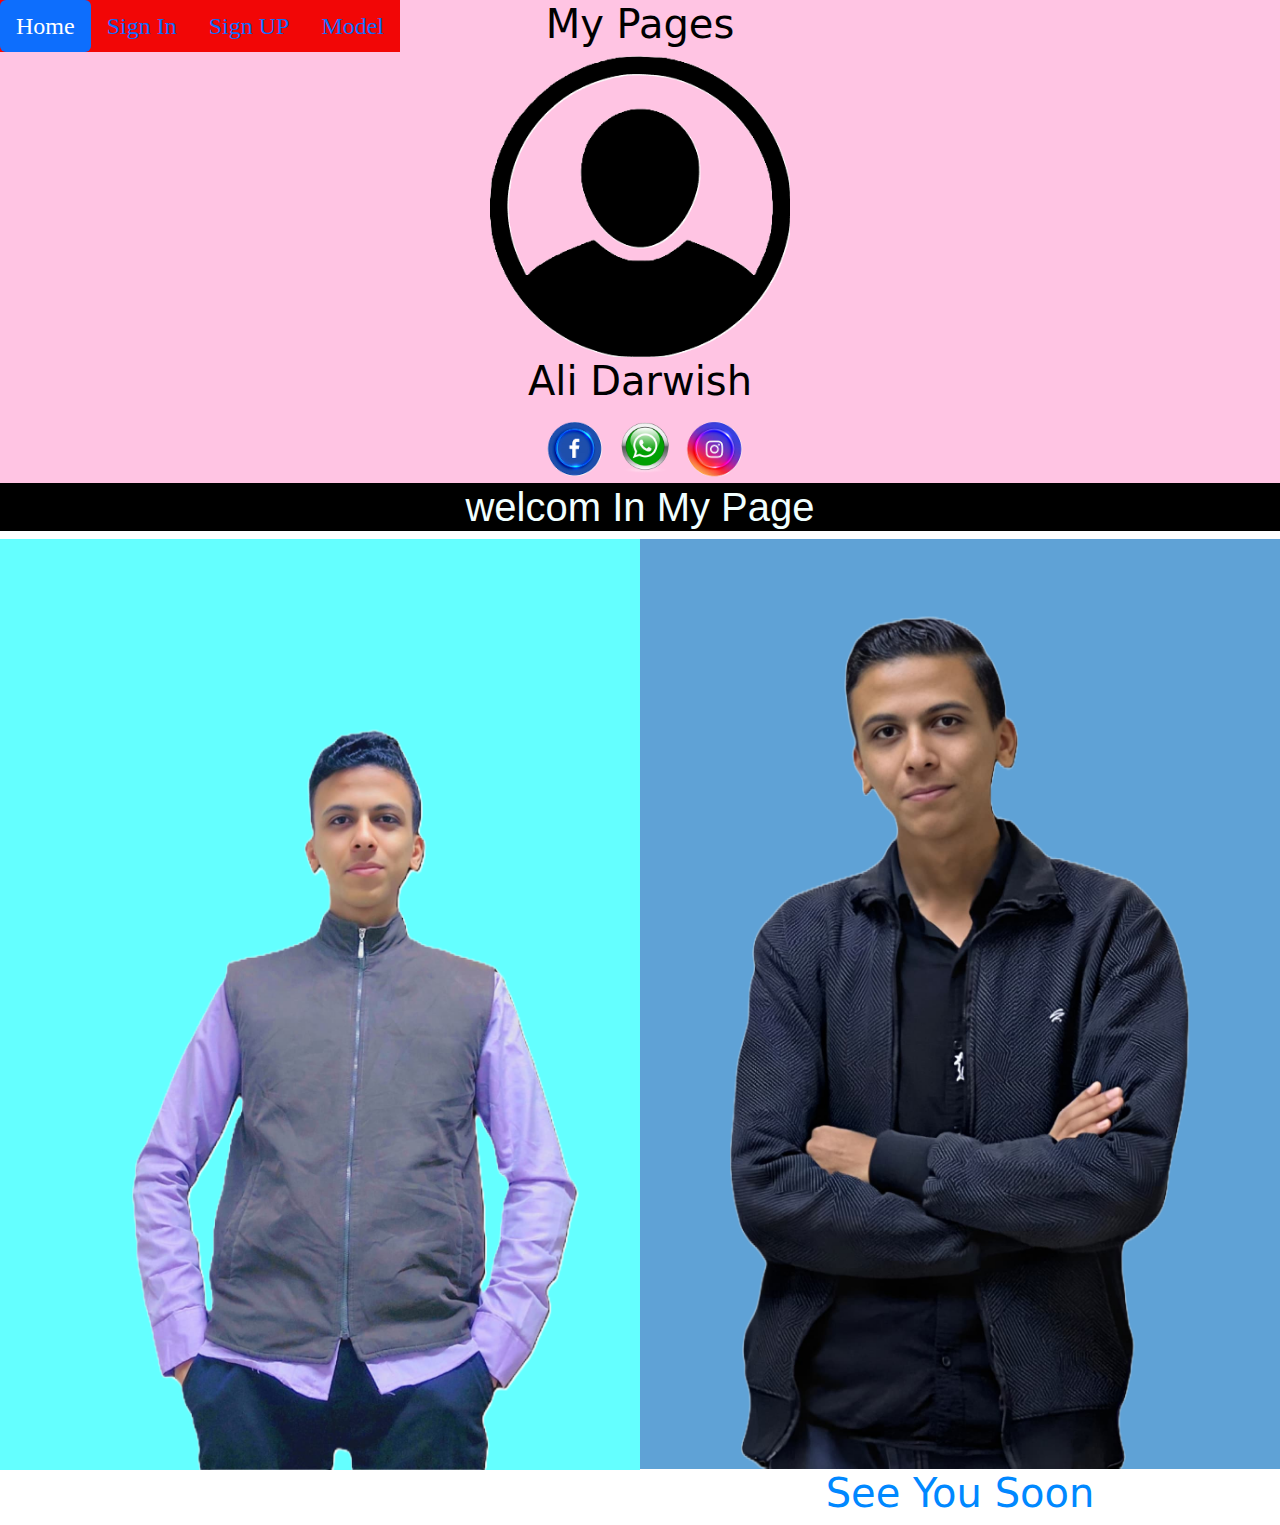
<file: Ali Darwish Project/ALI.HTML>
<!DOCTYPE html>
<html lang="en">
<head>
    <meta charset="UTF-8">
    <meta name="viewport" content="width=device-width, initial-scale=1.0">
    <meta name="description" content="The best page on all means of communication for its owner is Eng Ali Ahmed Darwish - the best page after Google">

    <title>Home Page</title>
   
   
    <link rel="stylesheet" href="style.css">
    <link rel="stylesheet" href="bootstrap.min.css">

</head>
<body  class="b">
    <header>
        <ul class="nav nav-pills">
            <li class="nav-item">
              <a class="nav-link active" aria-current="page" href="ALI.HTML">Home</a>
            </li>
            <li class="nav-item">
              <a class="nav-link" href="signin.html">Sign In</a>
            </li>
            <li class="nav-item">
              <a class="nav-link" href="signup.html">Sign UP</a>
            </li>
            <li class="nav-item">
                <a class="nav-link" href="model.html">Model</a>
            </li>
          </ul>
      </header>
     

<div class="mypage">
    

<h1>My Pages</h1>

    <img src="png-clipart-user-profile-computer-icons-login-user-avatars-monochrome-black-thumbnail.png" alt="" width="300">
        
       <br>
       <h1>Ali Darwish</h1>
        
            <a href="https://www.facebook.com/aliahmeddrwish732" target="_blank"><img src="FACEBOOK.png" alt="" width="70"></a>
            <a href="https://wa.me/qr/ATQW47UPX7GGB1 " target="_blank"><img src="whatsapp.png" alt="" width="70"></a>
            
            <a href="https://www.instagram.com/aliahmeddrwish/" target="_blank"> <img src="INSTGRAM.png" alt="" width="60"></a>   
        
  
    </div>

      <!-- say welcome betwen my models -->
      <div class="welcomemodel">
        <h1>welcom In My Page</h1>
      </div>
     
    
     
     <div class="myphotoforprofile" id="myfirstphoto"><img src="my first photo.png" alt="" width="700"></div>
     <div class="myphotoforprofile" id="mysecoundphoto"><img src="my secound photo1.png" alt="" width="568"></div>
     <br><br>
<footer>
<h1>See You Soon</h1>

</footer>
   <script src="bootstrap.min.js"></script> 
</body>
</html>
</file>
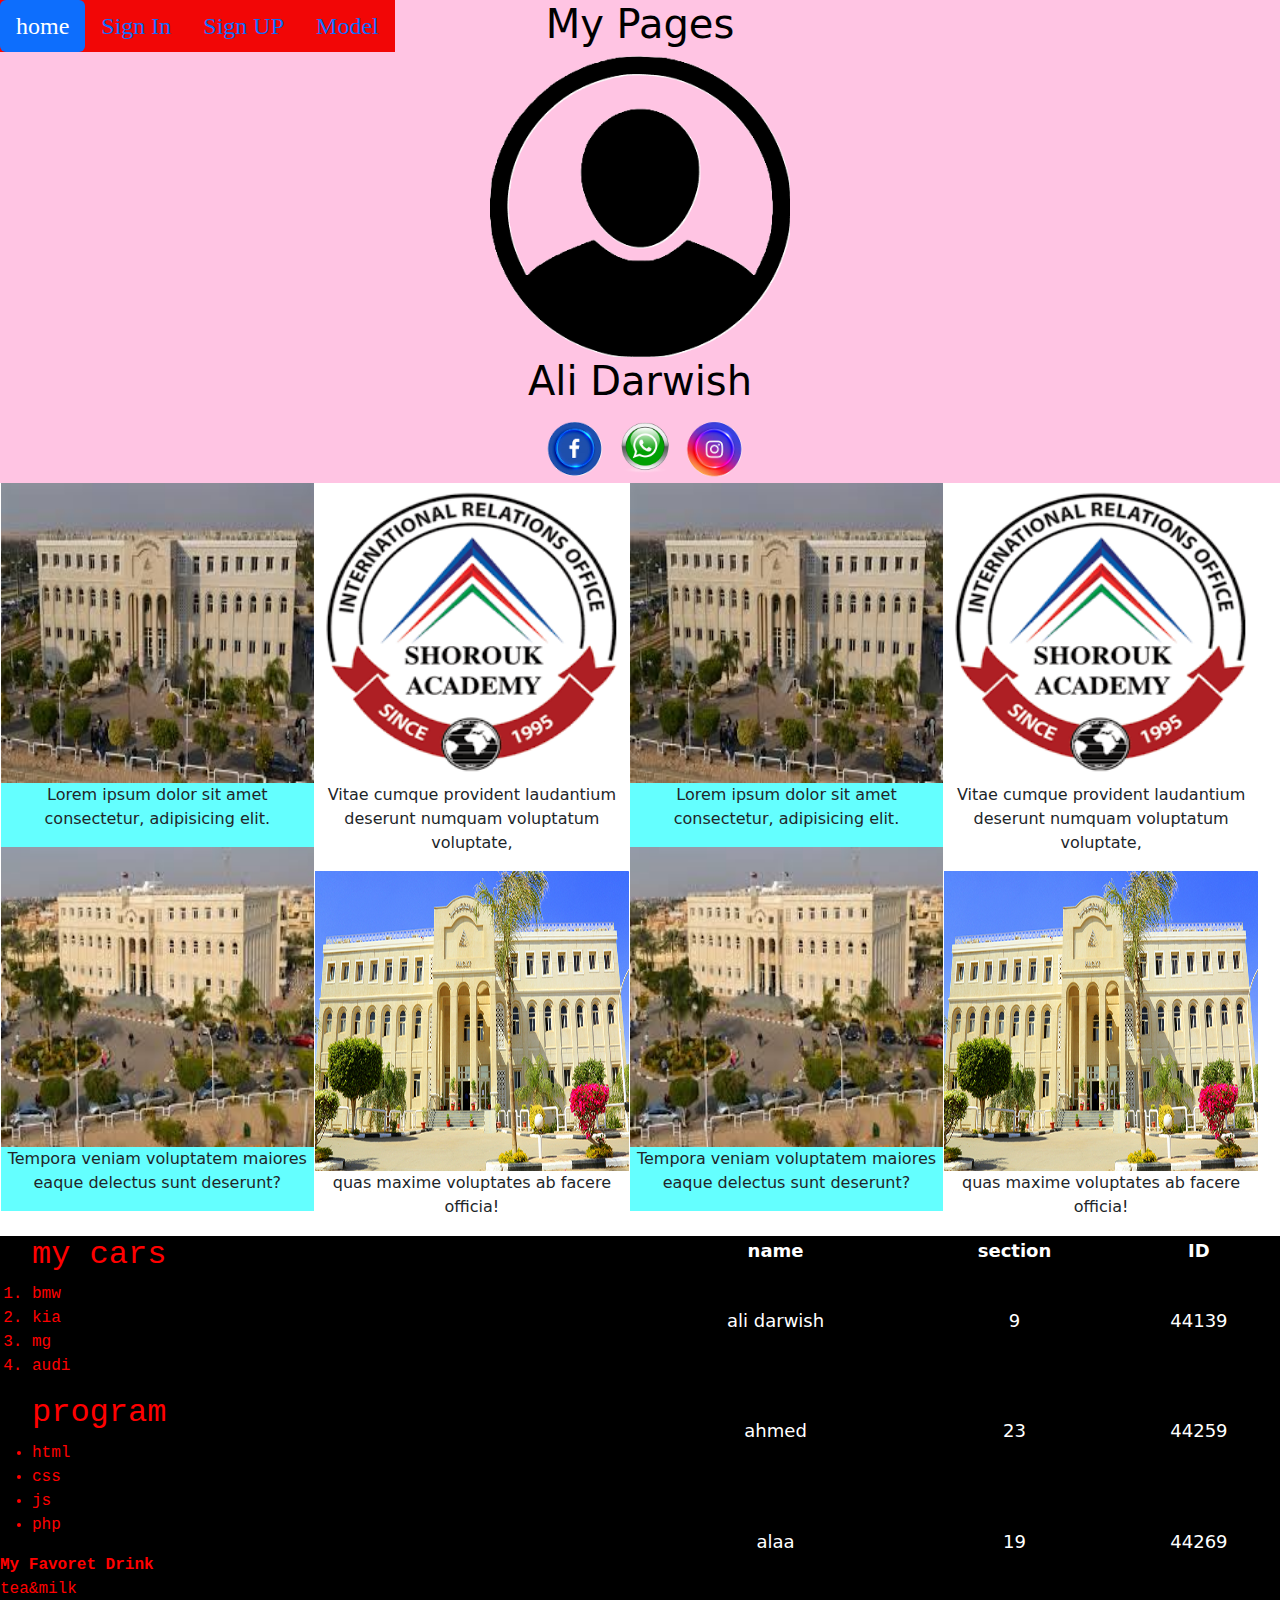
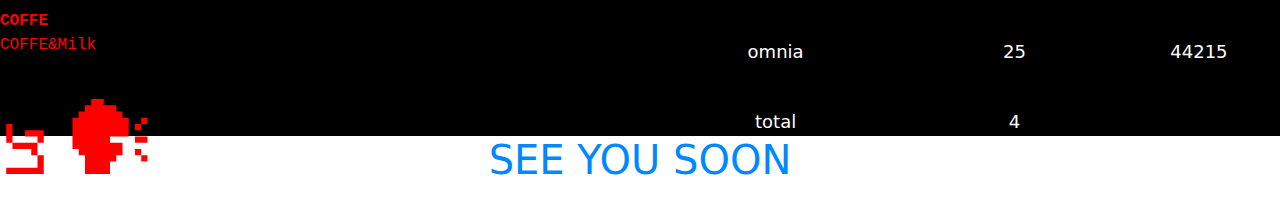
<file: Ali Darwish Project/model.html>
<!DOCTYPE html>
<html lang="en">
<head>
    <meta charset="UTF-8">
    <meta name="viewport" content="width=device-width, initial-scale=1.0">
    <title>My Model</title>
   
   <meta name="description" content="The best page on all means of communication for its owner is Eng Ali Ahmed Darwish - the best page after Google">
    <link rel="stylesheet" href="style.css">
<link rel="stylesheet" href="bootstrap.min.css">
</head>
<body class="b">
  <!-- nav  -->
  
       <header>
    <ul class="nav nav-pills">
        <li class="nav-item">
          <a class="nav-link active" aria-current="page" href="ALI.HTML">home</a>
        </li>
        <li class="nav-item">
          <a class="nav-link" href="signin.html">Sign In</a>
        </li>
        <li class="nav-item">
          <a class="nav-link" href="signup.html">Sign UP</a>
        </li>
        <li class="nav-item">
            <a class="nav-link" href="model.html">Model</a>
        </li>
      </ul>
  
    </header>
 
   
      
      <div class="mypage">
    

        <h1>My Pages</h1>
        
            <img src="png-clipart-user-profile-computer-icons-login-user-avatars-monochrome-black-thumbnail.png" alt="" width="300">
                
               <br>
               <h1>Ali Darwish</h1>
                
                    <a href="https://www.facebook.com/aliahmeddrwish732" target="_blank"><img src="FACEBOOK.png" alt="" width="70"></a>
                    <a href="https://wa.me/qr/ATQW47UPX7GGB1 " target="_blank"><img src="whatsapp.png" alt="" width="70"></a>
                    
                    <a href="https://www.instagram.com/aliahmeddrwish/" target="_blank"> <img src="INSTGRAM.png" alt="" width="60"></a>   
                
          
            </div>
      <!-- div like my quez in sha -->
      <div class="myuniversty" id="a">
    
        <img src="download (1).jpg" alt="">
            <p>Lorem ipsum dolor sit amet consectetur, adipisicing elit.</p>
            <img src="download.jpg" alt="">
            <p> Tempora veniam voluptatem maiores eaque delectus sunt deserunt? </p>
        </div>
        <div class="myuniversty" id="b">
        <img src="download.png" alt="" >

            <p>Vitae cumque provident laudantium deserunt numquam voluptatum voluptate,</p>
    
            <img src="home.jpg " alt="">

            <p> quas maxime voluptates ab facere officia!</p>
        </div>
        <div class="myuniversty" id="c">
    
          <img src="download (1).jpg" >
              <p>Lorem ipsum dolor sit amet consectetur, adipisicing elit.</p>
              <img src="download.jpg" alt=>
              <p> Tempora veniam voluptatem maiores eaque delectus sunt deserunt? </p>
          </div>
        <div class="myuniversty" id="d">
          <img src="download.png" alt="" >
  
              <p>Vitae cumque provident laudantium deserunt numquam voluptatum voluptate,</p>
      
              <img src="home.jpg " alt="">
  
              <p> quas maxime voluptates ab facere officia!</p>
          </div>
          
         
         <!-- div ol ul dl -->
          <div class="olul">
            <div id="e">
            <ol>
                <h2>my cars</h2>
    <li>bmw</li>
    <li>kia</li>
    <li>mg</li>
    <li>audi</li>
            </ol>
          </div>
            <div id="w">
            <ul>
                <h2>program</h2>
    <li>html</li>
    <li>css</li>
    <li>js</li>
    <li>php</li>
            </ul>
          </div>
    <div id="q">
         
            <dl>
                <dt>My Favoret Drink</dt>
                <dd>tea&milk</dd>
                <dt>COFFE</dt>
                <dd>COFFE&Milk</dd>
            </dl>
            </div>
         <span>&#125242;</span>
         <SPan>&#128483</SPan>
        </div>
        <!-- table name section id -->
        <table class="namesectionid" >
          <thead>
              <tr>
      <th>
      name
      </th>
      <th>section</th>
      <th>ID</th>
      
      </tr>
          </thead>
         
          <tbody>
              <tr>
                  <td>
                      ali darwish
                  </td>
                  <td>
                      9
                  </td>
                  <td>44139</td>
              </tr>
              <tr>
                  <td>ahmed</td>
                  <td>23</td>
                  <td>44259</td>
              </tr>
             <tr>
              <td>alaa</td>
              <td>19</td>
              <td>44269</td>
             </tr>
            <tr>
              <td>omnia</td>
              <td>25</td>
              <td>44215</td>
            </tr>
            
            </tbody>
            <tfoot>
              <tr>
                <td>total</td>
                <td >4</td>
              </tr>
            </tfoot>
            </table>
            
            
            <footer>
              <h1>SEE YOU SOON</h1>
              </footer>
</body>
</html>
</file>
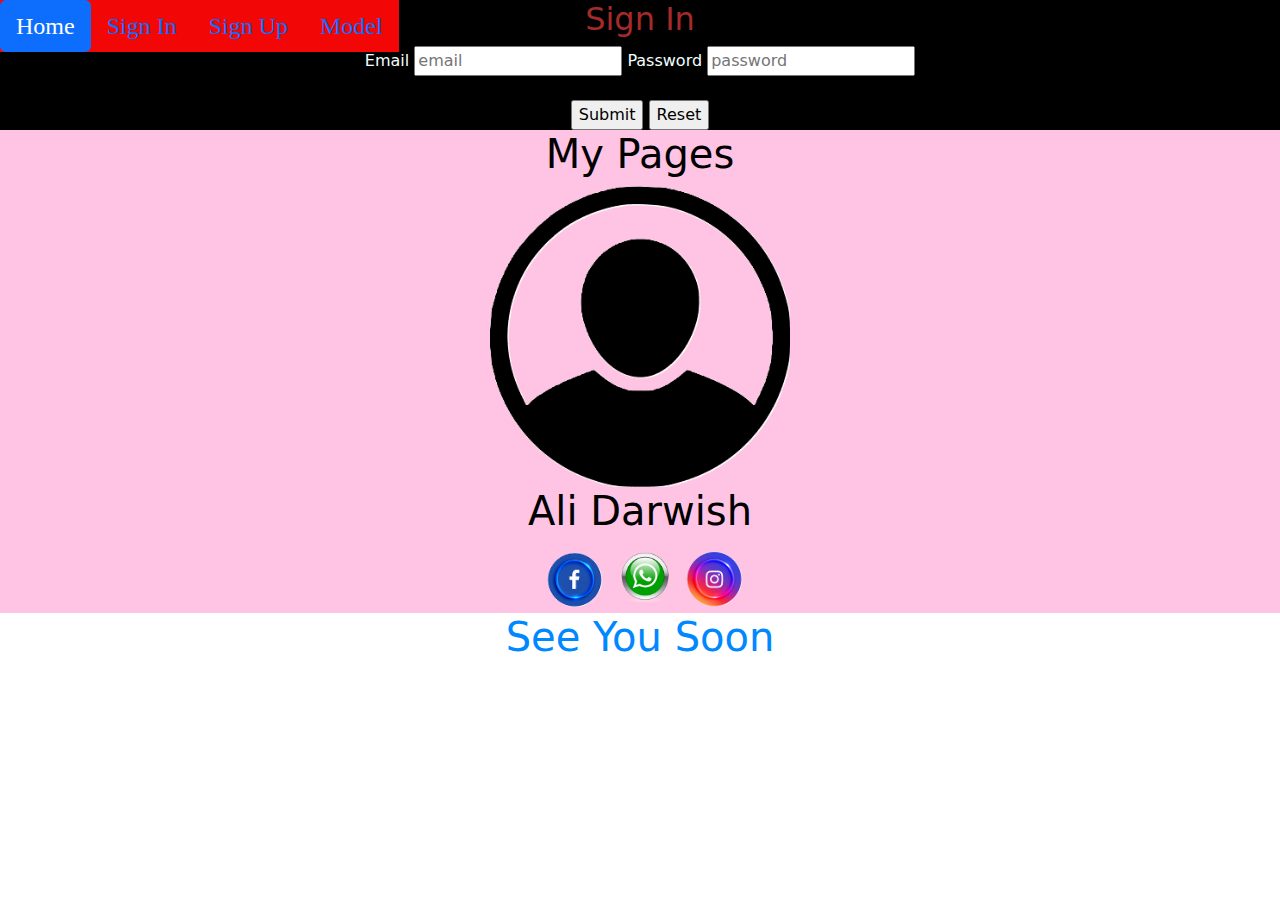
<file: Ali Darwish Project/signin.html>
<!DOCTYPE html>
<html lang="en">
<head>
    <meta charset="UTF-8">
    <meta name="viewport" content="width=device-width, initial-scale=1.0">
    <meta name="description" content="The best page on all means of communication for its owner is Eng Ali Ahmed Darwish - the best page after Google">

    <title>Sign in</title>
    <link rel="stylesheet" href="style.css">
    <link rel="stylesheet" href="bootstrap.min.css">
   
</head>
<body class="b">
    
    <header>
        <ul class="nav nav-pills">
            <li class="nav-item">
              <a class="nav-link active" aria-current="page" href="ALI.HTML">Home</a>
            </li>
            <li class="nav-item">
              <a class="nav-link" href="signin.html">Sign In</a>
            </li>
            <li class="nav-item">
              <a class="nav-link" href="signup.html">Sign Up</a>
            </li>
            <li class="nav-item">
              <a class="nav-link" href="model.html">Model</a>
            </li>
            
          
          </ul>
      </header>
      
     
    <div class="signin" >
        <form action="">
          
            <h2 style="color: brown;">Sign In</h2>
    <label for="email">Email</label>
        
        <input type="email" id="email" placeholder="email">
        
        <label for="password">Password</label>
        <input type="password" id="password" placeholder="password"> 
        <br>
    
        <br>
        <input type="submit"> 
         <input type="reset">
        
        </form>
        
    </div>
    <div class="mypage">



      <h1>My Pages</h1>
      
          <img src="png-clipart-user-profile-computer-icons-login-user-avatars-monochrome-black-thumbnail.png" alt="" width="300">
              
             <br>
             <h1>Ali Darwish</h1>
              
                  <a href="https://www.facebook.com/aliahmeddrwish732" target="_blank"><img src="FACEBOOK.png" alt="" width="70"></a>
                  <a href="https://wa.me/qr/ATQW47UPX7GGB1 " target="_blank"><img src="whatsapp.png" alt="" width="70"></a>
                  
                  <a href="https://www.instagram.com/aliahmeddrwish/" target="_blank"> <img src="INSTGRAM.png" alt="" width="60"></a>   
              
        
          </div>
    <footer>
        <h1>See You Soon</h1>
        
        </footer>
        <script src="bootstrap.min.js"></script> 
</body>
</html>
</file>
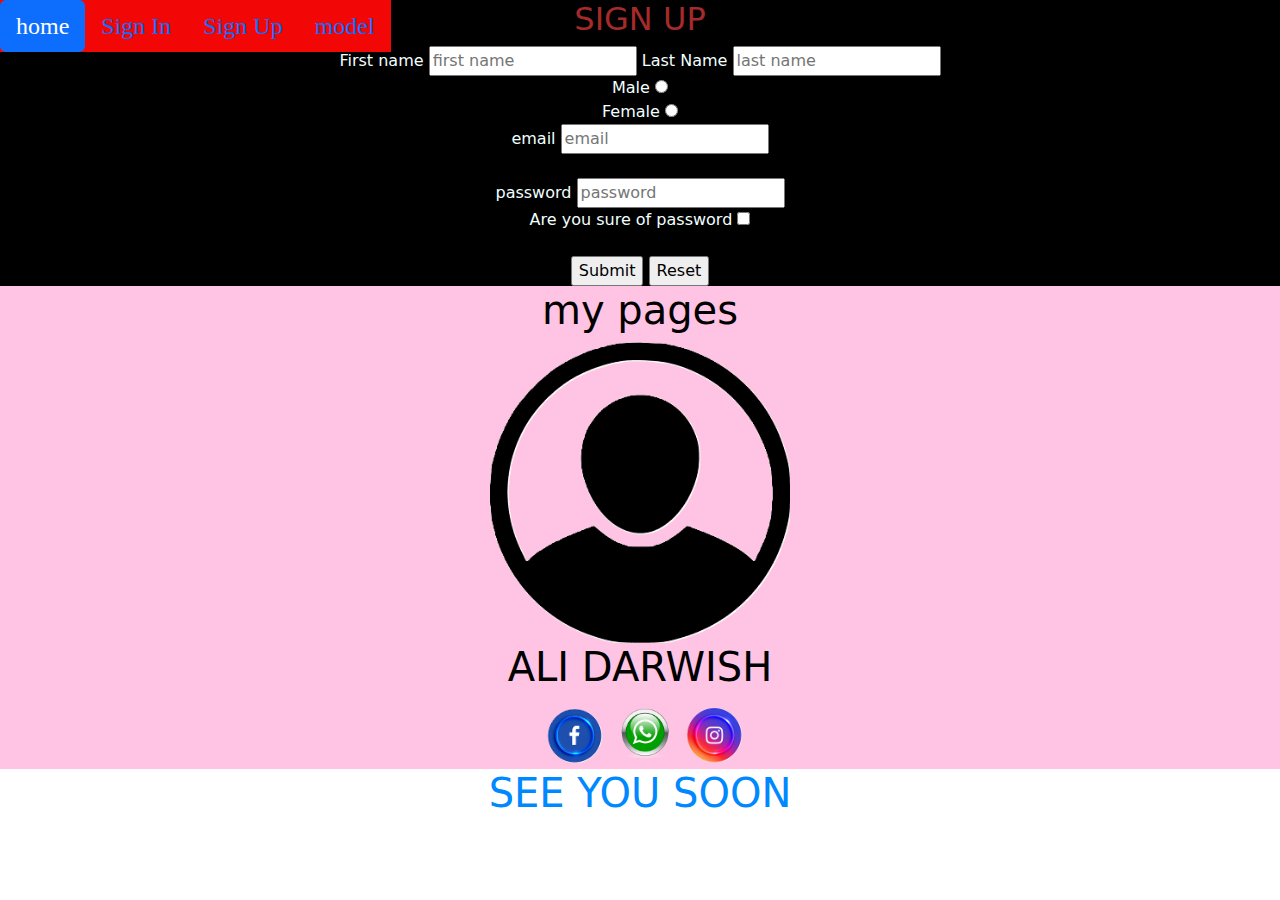
<file: Ali Darwish Project/signup.html>
<!DOCTYPE html>
<html lang="en">
<head>
    <meta charset="UTF-8">
    <meta name="viewport" content="width=device-width, initial-scale=1.0">
    <meta name="description" content="The best page on all means of communication for its owner is Eng Ali Ahmed Darwish - the best page after Google">

    <title>Sign Up</title>
    <link rel="stylesheet" href="style.css">
    <link rel="stylesheet" href="bootstrap.min.css">
  
  </head>

<body  class="b"><header>
    <ul class="nav nav-pills">
        <li class="nav-item">
          <a class="nav-link active" aria-current="page" href="ALI.HTML">home</a>
        </li>
        <li class="nav-item">
          <a class="nav-link" href="signin.html">Sign In</a>
        </li>
        <li class="nav-item">
          <a class="nav-link" href="signup.html">Sign Up</a>
        </li>
        <li class="nav-item">
          <a class="nav-link" href="model.html">model</a>
                </li>
      </ul>
  </header>
 
  <div class="signin" >
    <form action="">
      
        <h2 style="color: brown;">SIGN UP</h2>
        <label for="fname">First name</label>
        <input id="fname" type="text" placeholder="first name">
        
        <label for="lname">Last Name</label>
        <input id="lname" type="text" placeholder="last name">
        <br>
        <label for="m">Male</label>
        <input name="s" id="m"  type="radio">
        <br>
        <label for="f">Female</label>
        <input name="s" id="f" type="radio">
        <br>
<label for="emai">email</label>
    <input type="email" id="mail" placeholder="email">

    <br><br>
    
    <label for="password">password</label>
    <input type="password" id="password" placeholder="password"> 
    <br>
    <label for="box">Are you sure of password</label>
    <input id="box" type="checkbox">
    <br> <br>
    <input type="submit"> 
     <input type="reset">
    
    </form>
    
</div>
<div class="mypage">



  <h1>my pages</h1>
  
      <img src="png-clipart-user-profile-computer-icons-login-user-avatars-monochrome-black-thumbnail.png" alt="" width="300">
          
         <br>
         <h1>ALI DARWISH</h1>
          
              <a href="https://www.facebook.com/aliahmeddrwish732" target="_blank"><img src="FACEBOOK.png" alt="" width="70"></a>
              <a href="https://wa.me/qr/ATQW47UPX7GGB1 " target="_blank" ><img src="whatsapp.png" alt="" width="70"></a>
              
              <a href="https://www.instagram.com/aliahmeddrwish/" target="_blank"> <img src="INSTGRAM.png" alt="" width="60"></a>   
          
    
      </div>
      
      <footer>
        <h1>SEE YOU SOON</h1>
        
        </footer>
<script src="bootstrap.min.js"></script> 
</body>
</html>
</file>
<file: Ali Darwish Project/style.css>
footer{
    

    color: rgb(0, 136, 255);
    text-align: center;
    

    
    font-size: large;
}
header{
    background-color: rgb(35, 12, 2);
    text-align: center;
    color: rgb(255, 255, 255);
    position: fixed;
}
.mypage{
    background-color: rgb(255, 196, 227);
    text-align: center;
    color: black;
    float: center;
    width:100%;
    
}

.signin{
    background-color: black;
    color: azure;
    text-align: center;
    float: center;
    width:100%;
    margin: auto;
}

input:hover{
    font-size: x-large;
}
header:hover{
    background-color: rgb(242, 6, 6);
    font-family: Georgia, 'Times New Roman', Times, serif;
    font-size: x-large;
}
input[type="submit"]:hover{
    background-color: green;
    color: rgb(237, 237, 237);
}
input[type="reset"]:hover{
    background-color: rgb(128, 0, 0);
    color: rgb(237, 237, 237);
}
.mypage:hover{
    background-image: url(metallic-sculpted-hands-on-a-white-background-minimal-art.jpg);
    background-size: 1512px 482px;
    
    
}
footer:hover{
    background-color: rgb(242, 6, 6);
    font-family: Georgia, 'Times New Roman', Times, serif;
    font-size: x-large;
}

body.b{
    background-color: #ffffff;
    
}
.mypage a:hover{
    font-size: xx-large;
}
.h:hover{
    border:3px;
    font-size: 100%;
    width: 500px;
    height: 400px;
font-size: large;
    
    background-color: rgb(223, 0, 0);
    color: rgb(255, 255, 255);
}
.olul{
    background-color: #000000;
    color: rgb(255, 0, 0);
    width: 50%;
    float: left;
   margin: auto;
   height: 500px;
   border: 1cm red;
 font-family: 'Courier New', Courier, monospace;
 

}
.welcomemodel{
    background-color: black;
    font-family: 'Franklin Gothic Medium', 'Arial Narrow', Arial, sans-serif;
    font-size: medium;
    width: 100%;
    color: azure;

    
    text-align: center;
}
span{ font-size: 100px;
    
}
.olul :hover{
    background-color: rgb(38, 255, 0);
    color: rgb(149, 0, 255);
    font-family: 'Trebuchet MS', 'Lucida Sans Unicode', 'Lucida Grande', 'Lucida Sans', Arial, sans-serif;
}

div.myuniversty{
   
    float:left;
    margin: 0.5px;
    text-align: center;
    border: 1px red;
width:24.5%;
height:80%;
}
div.myuniversty img{
    width: 100%;
    height: 300PX;
}
div.myuniversty#a{
    background-color: #00ffff9b;
}
div.myuniversty#b{
background-color: #ffffff;
}
div.myuniversty#c{
    background-color: #00ffff9b;
}
div.myuniversty#d{
    background-color: #ffffff;
}
.namesectionid{
    background-color: #000000;
    color: #ffffff;
    width: 50%;
    float: left;
    height: 500px;
    font-size: large;
    text-align: center;
}
.olul#e{
    text-align: left;
    
}
.olul#w{
    text-align: center;
    
}
.olul#q{
    text-align: right;
    
}
div.myphotoforprofile{

    text-align: center;
    float: left;
    
    border: 1px;
}
div.myphotoforprofile#myfirstphoto{
    background-color: #00ffff9b;
   
    width: 50%;

    
}


div.myphotoforprofile#mysecoundphoto{
    background-color: #378bcccc;
   
width: 50%;

}

div.myphotoforprofile#myfirstphoto:hover{
    background-color: #d5ff009b;
   
    width: 50%;

    
}


div.myphotoforprofile#mysecoundphoto:hover{
    background-color: #bb37cccc;
   
width: 50%;

}
</file>
